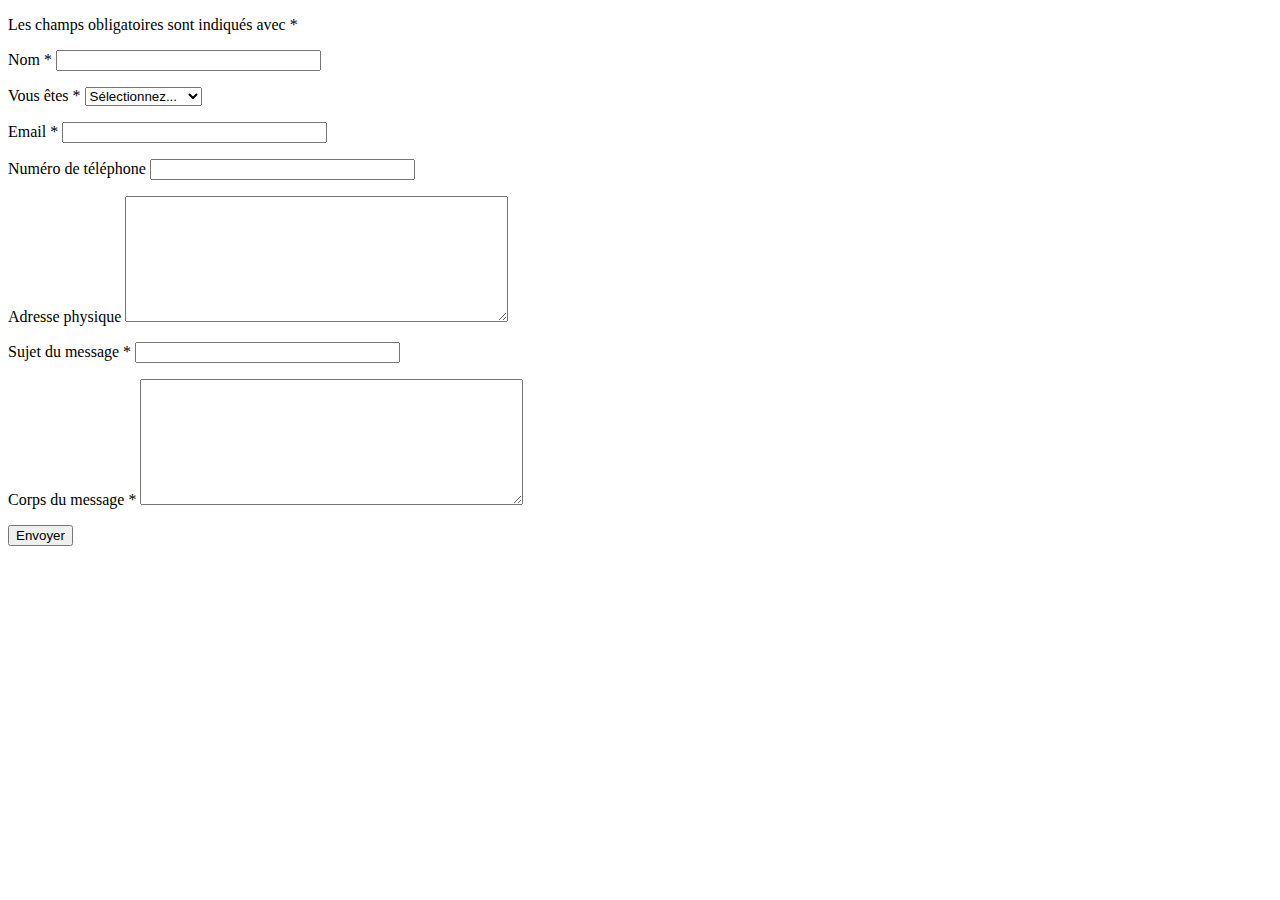
<file: assets/test-form.html>
<!DOCTYPE html>
<html>
    <head>
        <script async defer src="http://localhost:8080/altcha.min.js" type="module"></script>
        <script async defer src="http://localhost:8080/form-response.js"></script>
    </head>
    <body>
        <form id="lcv-form" action="http://localhost:8080/my-form-website.example.org/send" method="post" class="lcv-form" novalidate>
            <p>
            <noscript>Veuillez activer JavaScript dans votre navigateur pour remplir ce formulaire.</noscript>
            </p>
            <p>
            <span class="required-field-message">Les champs obligatoires sont indiqués avec <span class="required">*</span></span>
            </p>
            <p>
            <label for="full_name">Nom <span class="required">*</span></label>
            <input id="full_name" name="full_name" type="text" value="" size="30" maxlength="10000" autocomplete="full_name" required="" />
            </p>
            <p>
            <label for="org_type">Vous êtes <span class="required">*</span></label>
            <select id="org_type" name="org_type" required="">
                <option value="" disabled="" selected="">Sélectionnez...</option>
                <option value="1">Un particulier</option>
                <option value="2">Une entreprise</option>
                <option value="3">Une association</option>
            </select>
            </p>
            <p>
            <label for="email">Email <span class="required">*</span></label>
            <input id="email" name="email" type="email" value="" size="30" maxlength="100" autocomplete="email" required="" />
            </p>
            <p>
            <label for="phone">Numéro de téléphone</label>
            <input id="phone" name="phone" type="text" value="" size="30" maxlength="20" autocomplete="phone" />
            </p>
            <p>
            <label for="phy_addr">Adresse physique</label>
            <textarea id="phy_addr" name="phy_addr" cols="45" rows="8" maxlength="400"></textarea>
            </p>
            <p>
            <label for="subject">Sujet du message <span class="required">*</span></label>
            <input id="subject" name="subject" type="text" value="" size="30" maxlength="400" autocomplete="subject" required="" />
            </p>
            <p>
            <label for="message">Corps du message <span class="required">*</span></label>
            <textarea id="message" name="message" cols="45" rows="8" maxlength="4000" required=""></textarea>
            </p>
            <p>
            <altcha-widget challengeurl="https://static-forms.lacontrevoie.fr/my-form-website.example.org/captcha" hidefooter></altcha-widget>
            </p>
            <p>
            <input name="lcv-form-submit" type="submit" id="lcv-form-submit" class="wp-block-button__link wp-element-button" value="Envoyer" />
            </p>
        </form>
    </body>

</html>
</file>
